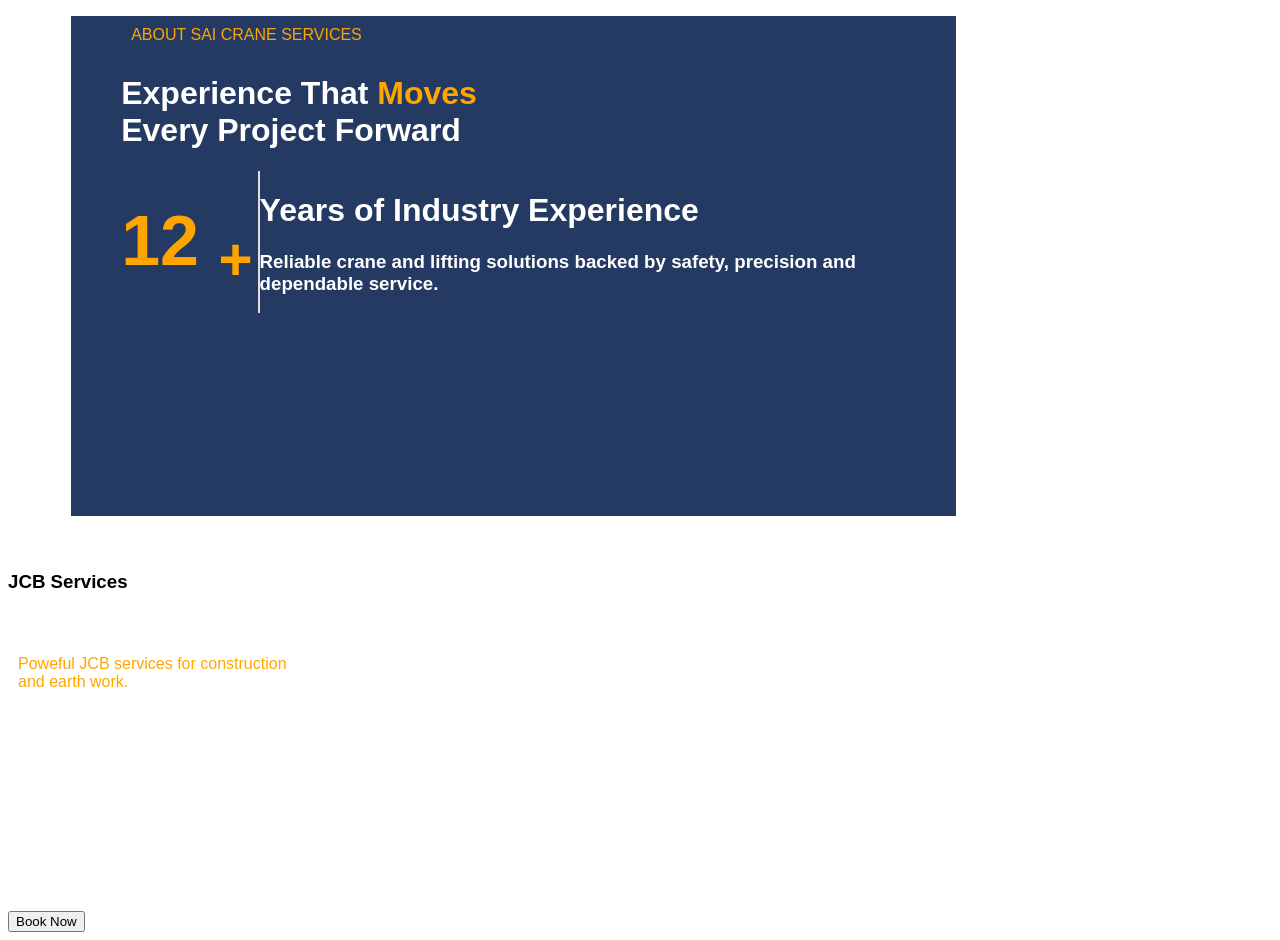
<file: templates/1.html>
<!-- <!DOCTYPE html>
<html lang="en">
<head>
    <meta charset="UTF-8">
    <meta name="viewport" content="width=device-width, initial-scale=1.0">
    <title>About | Sai Crane Services</title>

    <style>
        * {
            margin: 0;
            padding: 0;
            box-sizing: border-box;
        }

        body {
            min-height: 100vh;
            display: flex;
            justify-content: center;
            align-items: center;
            padding: 30px;
            font-family: Arial, sans-serif;
            background: #06152f;
            color: white;
        }

        .about {
            width: 850px;
            padding: 55px;
            border-radius: 25px;
            background: #0a1d3d;
            border: 1px solid rgba(255, 255, 255, 0.08);
        }

        .tag {
            color: #ffad00;
            font-size: 12px;
            font-weight: bold;
            letter-spacing: 3px;
            margin-bottom: 15px;
        }

        .about h1 {
            font-size: 42px;
            line-height: 1.15;
            margin-bottom: 35px;
        }

        .about h1 span {
            color: #ffad00;
        }

        .about-content {
            display: flex;
            align-items: center;
            gap: 35px;
        }

        .number {
            font-size: 85px;
            font-weight: 800;
            line-height: 1;
            color: #ffad00;
        }

        .number small {
            font-size: 35px;
        }

        .divider {
            width: 1px;
            height: 100px;
            background: #40506b;
        }

        .text h2 {
            font-size: 23px;
            margin-bottom: 10px;
        }

        .text p {
            max-width: 450px;
            color: #aeb9ca;
            font-size: 14px;
            line-height: 1.7;
        }

        .features {
            display: flex;
            gap: 30px;
            margin-top: 35px;
            padding-top: 25px;
            border-top: 1px solid rgba(255,255,255,0.08);
        }

        .feature {
            color: #dbe2ed;
            font-size: 13px;
        }

        .feature span {
            color: #ffad00;
            margin-right: 7px;
        }

        @media (max-width: 650px) {

            .about {
                padding: 30px;
            }

            .about h1 {
                font-size: 32px;
            }

            .about-content {
                gap: 20px;
            }

            .number {
                font-size: 60px;
            }

            .divider {
                height: 80px;
            }

            .features {
                flex-direction: column;
                gap: 12px;
            }
        }
    </style>
</head>

<body>

    <section class="about">

        <div class="tag">ABOUT SAI CRANE SERVICES</div>

        <h1>
            Experience That <span>Moves</span><br>
            Every Project Forward.
        </h1>

        <div class="about-content">

            <div class="number">
                12<small>+</small>
            </div>

            <div class="divider"></div>

            <div class="text">
                <h2>Years of Industry Experience</h2>

                <p>
                    Reliable crane and lifting solutions backed by
                    safety, precision and dependable service.
                </p>
            </div>

        </div>

        <div class="features">

            <div class="feature">
                <span>✓</span> Reliable Equipment
            </div>

            <div class="feature">
                <span>✓</span> Safety Focused
            </div>

            <div class="feature">
                <span>✓</span> On-Time Service
            </div>

        </div>

    </section>

</body>
</html> -->








<!DOCTYPE html>
<html lang="en">
<head>
    <meta charset="UTF-8">
    <meta name="viewport" content="width=device-width, initial-scale=1.0">
    <title>Document</title>
<style>
body{
        font-family: Arial, Helvetica, sans-serif;

}
.main{
    background-color:  rgba(25, 48, 90, 0.95);
        color:  white;
height: 500px;
width: 70%;
margin-left: 5%;
    }

.tag{
    margin-left: 50px;
}
p {
    color: orange;
    padding: 10px
}
span{
    color: orange;
}
.about{
    display: flex;
}
.exp{
    color: orange;
    font-size: 70px;
    font-weight: 900;
    margin-top: 30px;
    margin-left: 50px;
}
.line {
    height: 100%;
    width: 2px;
    background-color: rgb(229, 220, 220);
    margin-left: 5px;
    
}
.expabout{
    display: flex;
}
</style>

</head>
<body>
    
<div class="main">

    <div class="tag">
        <p>ABOUT SAI CRANE SERVICES</p>
        <h1>Experience That <span>Moves</span><br>
            Every Project Forward
        </h1>
    </div>

    <div class="about">
       <div class="expabout">
         <div class="exp">
            12 <sub>+</sub>
        </div>
        <div class="line">
            
       </div>
             </div>
             <div > 
                <h1 class="pera">Years of Industry Experience </h1>
                <h3 class="pera">Reliable crane and lifting solutions backed by safety, precision and <br>
                    dependable service.
                </h3>
             </div>

    </div>


</div>
<div>

</div>

   <div class="box">
       <div class="service1">
         <i  class="fa-solid fa-tractor boxicon"></i><br><br>
        <h3 >JCB Services</h3><br>
        <p>Poweful JCB services for construction <br>and earth work.</p><br>

<ul style="list-style: disc; color: white;">
    <li>Site Cleaning</li><br>
<li>Digging</li><br>
<li>Earth Moving</li><br>
<li>Construction Support</li>
</ul><br>
<button id="book" class="serbtn">Book Now</button>
       </div>



</div>

</body>
</html>
</file>
